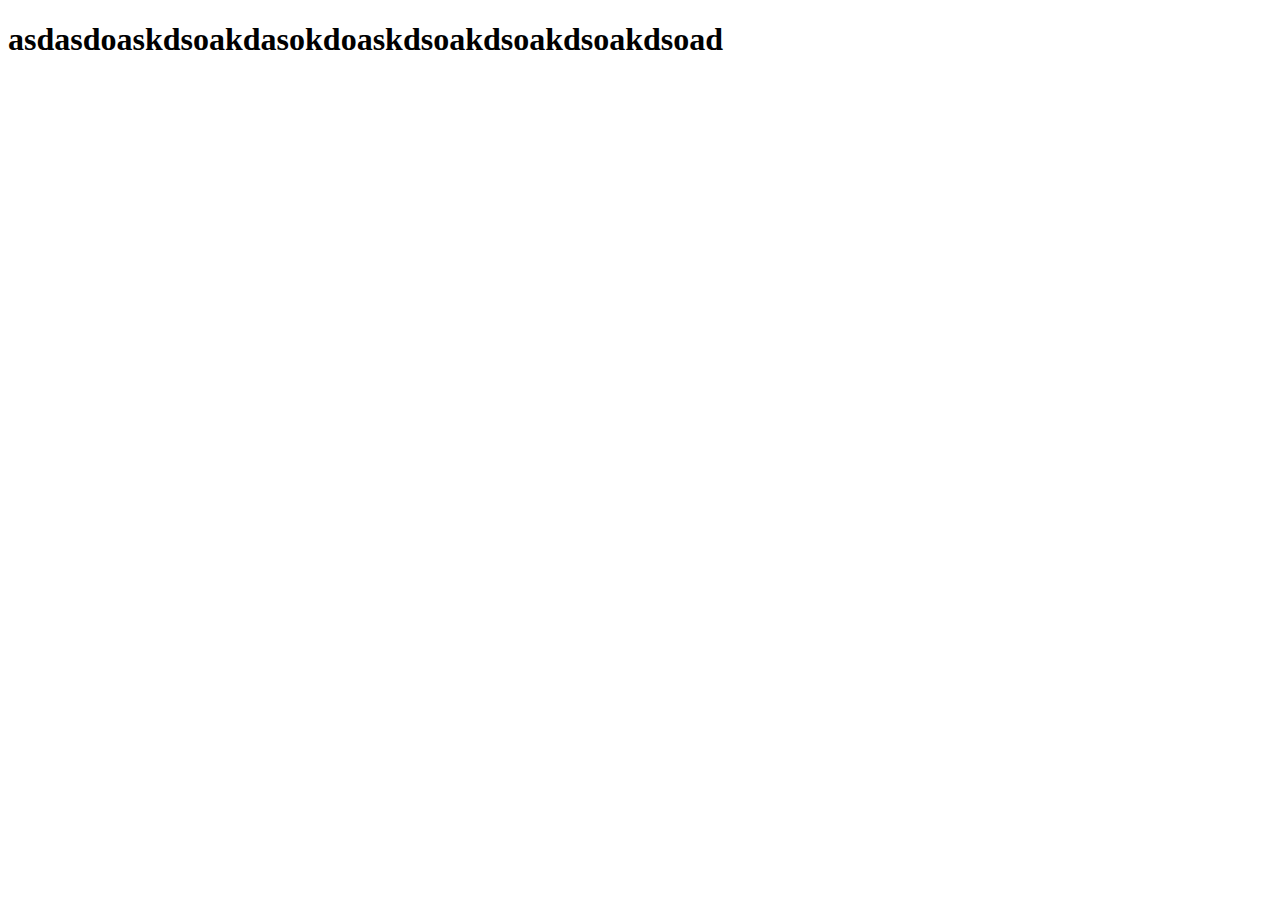
<file: index1.html>
<!DOCTYPE html>
<html lang="en">
<head>
    <meta charset="UTF-8">
    <meta http-equiv="X-UA-Compatible" content="IE=edge">
    <meta name="viewport" content="width=device-width, initial-scale=1.0">
    <title>Document</title>
</head>
<body>
    <h1>asdasdoaskdsoakdasokdoaskdsoakdsoakdsoakdsoad</h1>
</body>
</html>
</file>
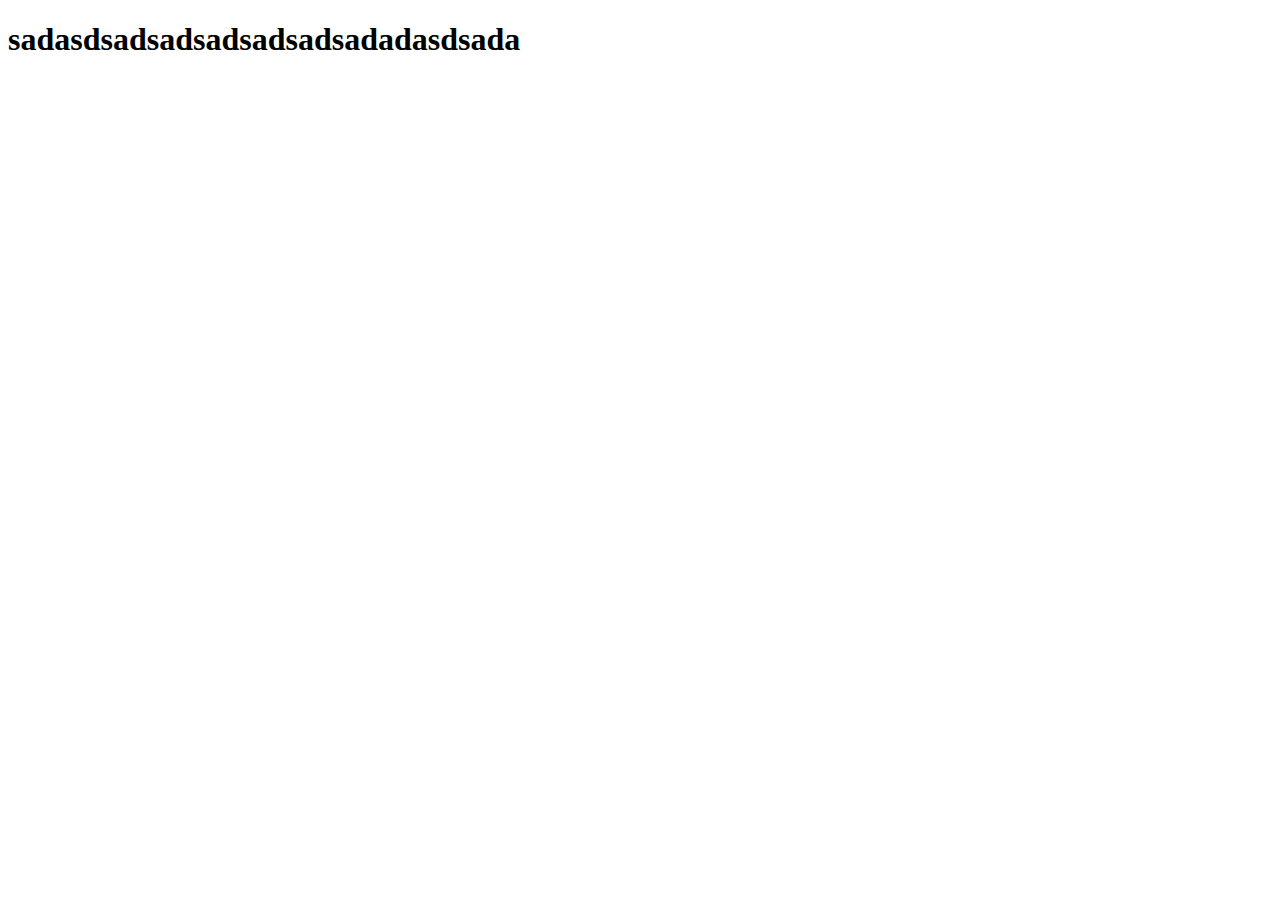
<file: index2.html>
<!DOCTYPE html>
<html lang="en">
<head>
    <meta charset="UTF-8">
    <meta http-equiv="X-UA-Compatible" content="IE=edge">
    <meta name="viewport" content="width=device-width, initial-scale=1.0">
    <title>Document</title>
</head>
<body>
    <h1>sadasdsadsadsadsadsadsadadasdsada</h1>
</body>
</html>
</file>
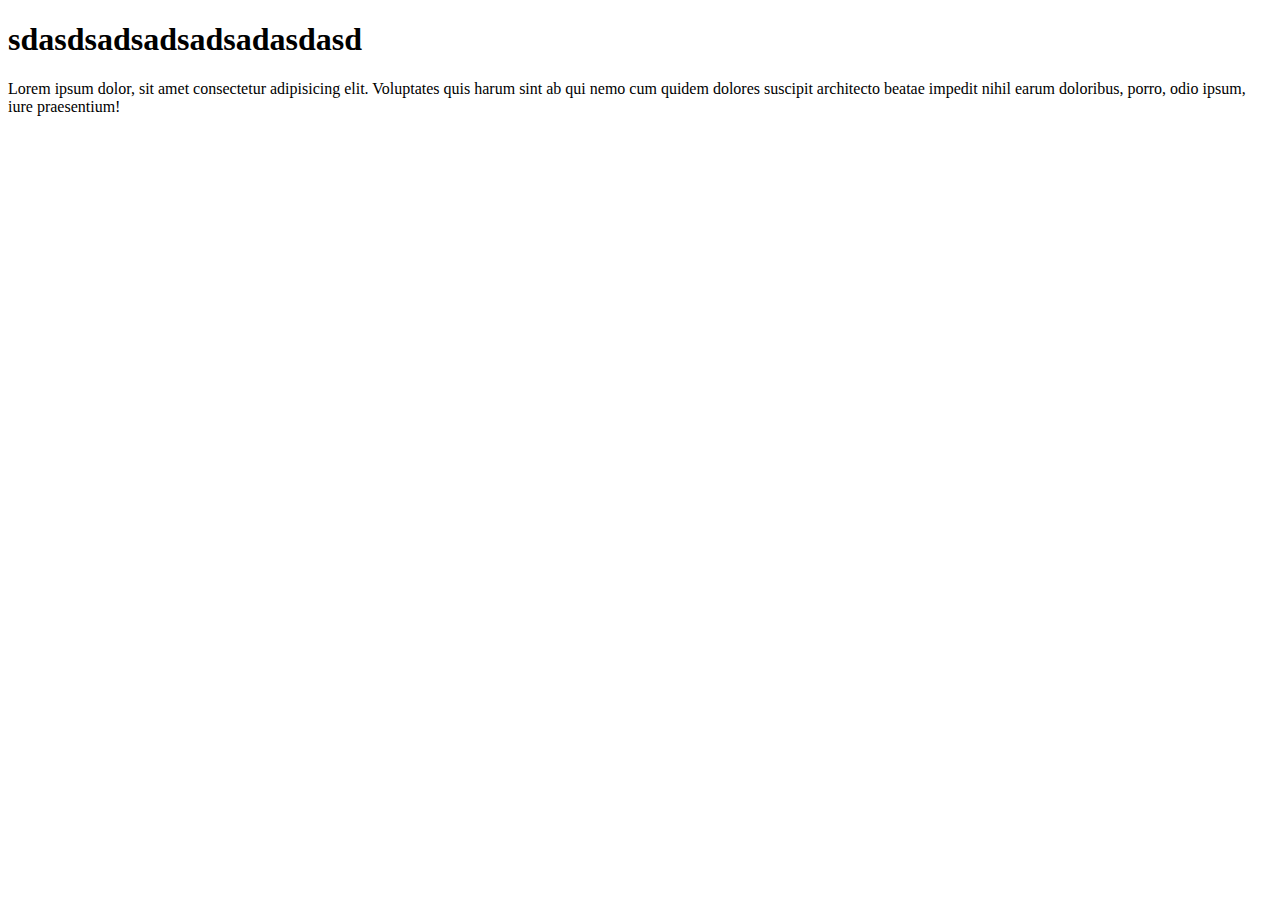
<file: index3.html>
<!DOCTYPE html>
<html lang="en">
<head>
    <meta charset="UTF-8">
    <meta http-equiv="X-UA-Compatible" content="IE=edge">
    <meta name="viewport" content="width=device-width, initial-scale=1.0">
    <title>Document</title>
</head>
<body>
    <h1>sdasdsadsadsadsadasdasd</h1>
    <p>Lorem ipsum dolor, sit amet consectetur adipisicing elit. Voluptates quis harum sint ab qui nemo cum quidem dolores suscipit architecto beatae impedit nihil earum doloribus, porro, odio ipsum, iure praesentium!</p>
</body>
</html>
</file>
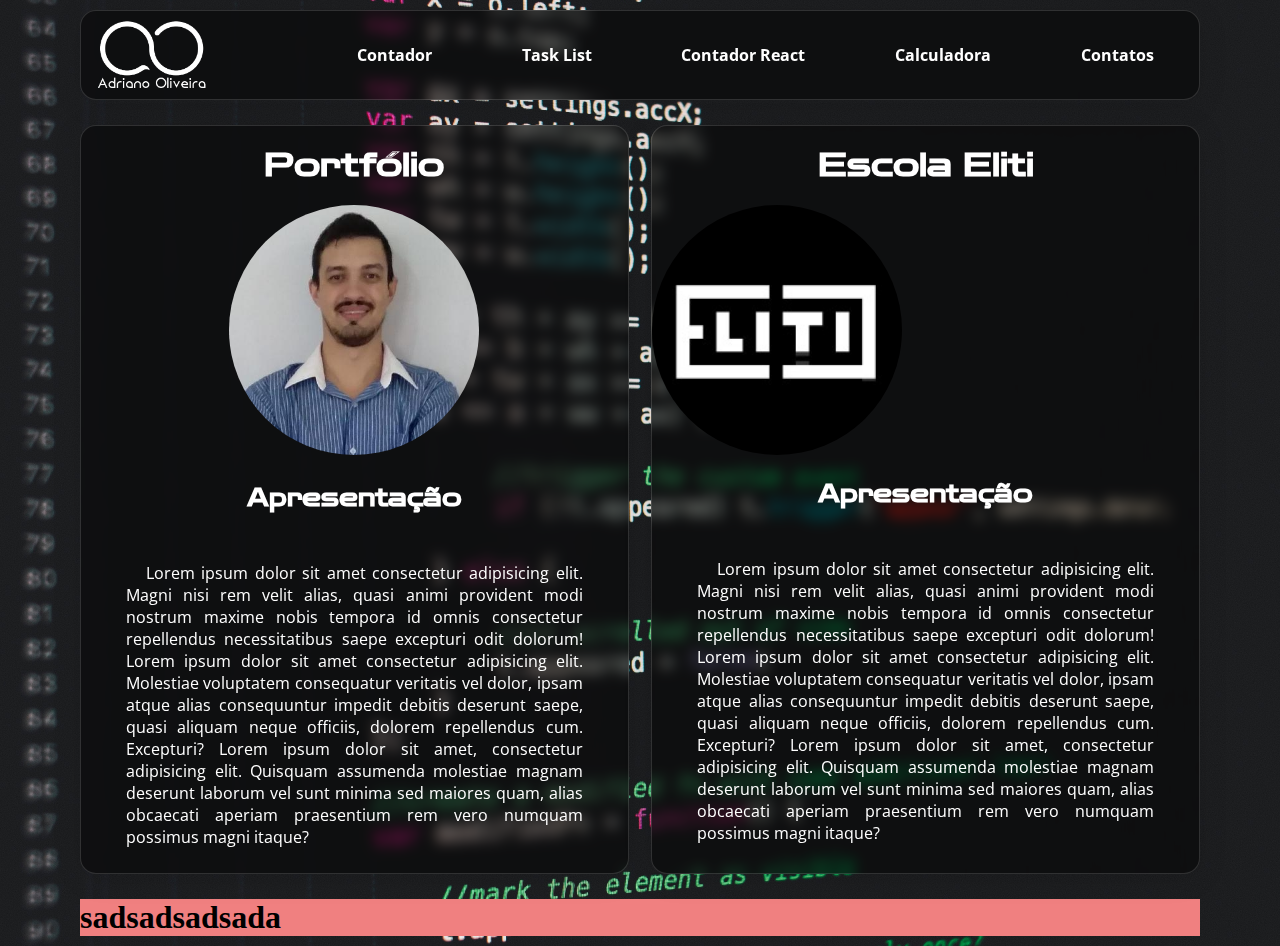
<file: portfolio.html>
<!DOCTYPE html>
<html lang="pt-br">
<head>
    <meta charset="UTF-8">
    <meta http-equiv="X-UA-Compatible" content="IE=edge">
    <meta name="viewport" content="width=device-width, initial-scale=1.0">
    <title>Document</title>
    <link rel="shortcut icon" href="images/ao.png" type="image/x-icon">
    <link rel="stylesheet" href="style.css">
</head>
<body>
    <header>
        <section>
            <img class="logo" src="images/logo.png" alt="logo"><a href="portfolio.html"></a>
            <a href="#">Contador</a>
            <a href="#">Task List</a>
            <a href="#">Contador React</a>
            <a href="#">Calculadora</a>
            <a href="#">Contatos</a>
        </section>
    </header>
    <main>
        <div class="foto">
            <h1>Portfólio</h1>
            <img src="images/retrato.jpeg" alt="retrato">
            <h2>Apresentação</h2>
            <p>Lorem ipsum dolor sit amet consectetur adipisicing elit. Magni nisi rem velit alias, quasi animi provident modi nostrum maxime nobis tempora id omnis consectetur repellendus necessitatibus saepe excepturi odit dolorum! Lorem ipsum dolor sit amet consectetur adipisicing elit. Molestiae voluptatem consequatur veritatis vel dolor, ipsam atque alias consequuntur impedit debitis deserunt saepe, quasi aliquam neque officiis, dolorem repellendus cum. Excepturi? Lorem ipsum dolor sit amet, consectetur adipisicing elit. Quisquam assumenda molestiae magnam deserunt laborum vel sunt minima sed maiores quam, alias obcaecati aperiam praesentium rem vero numquam possimus magni itaque?</p>
        </div>

        <div class="port">
            <h1>Escola Eliti</h1>
            <img src="images/logo eliti.jpeg" alt="logo eliti" class="photo">
            <h2>Apresentação</h2>
            <p>Lorem ipsum dolor sit amet consectetur adipisicing elit. Magni nisi rem velit alias, quasi animi provident modi nostrum maxime nobis tempora id omnis consectetur repellendus necessitatibus saepe excepturi odit dolorum! Lorem ipsum dolor sit amet consectetur adipisicing elit. Molestiae voluptatem consequatur veritatis vel dolor, ipsam atque alias consequuntur impedit debitis deserunt saepe, quasi aliquam neque officiis, dolorem repellendus cum. Excepturi? Lorem ipsum dolor sit amet, consectetur adipisicing elit. Quisquam assumenda molestiae magnam deserunt laborum vel sunt minima sed maiores quam, alias obcaecati aperiam praesentium rem vero numquam possimus magni itaque?</p>
        </div>
    </main>
    <footer>
        <h1>sadsadsadsada</h1>
    </footer>    
</body>
</html>
</file>
<file: style.css>
@charset "UTF-8";
@import url('https://fonts.googleapis.com/css2?family=Zen+Dots&display=swap');
@import url('https://fonts.googleapis.com/css2?family=Open+Sans:wght@300;400;500;600;700&display=swap');


* {
    font-family: 'Zen Dots' 'Open Sans', sans-serif;
    text-decoration: none;
    padding: 0px;
    margin: 0px;
    box-sizing: border-box;
}

body {
    margin: 10px 80px;
    background: no-repeat center/cover url(images/p1.jpg);
}

header {
    margin-bottom: 25px;
    box-sizing: border-box;
    border-radius: 15px;
    width: 100%;
    height: 90px;
    background: rgba(0, 0, 0, 0.493);
    border-radius: 16px;
    box-shadow: 0 4px 30px rgba(0, 0, 0, 0.1);
    backdrop-filter: blur(7px);
    -webkit-backdrop-filter: blur(7px);
    border: 1px solid rgba(184, 184, 184, 0.2);
}

.logo {
    height: 80px;
    margin-top: 8px;
    padding-bottom: 8px;
}

.logo:hover {
    cursor: pointer;
}

section {
    font-family: 'Open Sans', sans-serif;
    font-weight: bold;
    align-items: center;
    display: flex;
    justify-content: space-around;
}

section > a {
    color: white;
    padding: 30px;
    border-radius: 15px 0 15px 0;
}

section > a:hover {
    background: #129490;
    cursor: pointer;
}

section > a:active {
    color: seagreen;
}

main {
    font-family: 'Zen Dots', sans-serif;
    display: flex;
    justify-content: space-between;
}

.port, .foto {
    color: white;
    width: 49%;
    height: auto;
    background: rgba(0, 0, 0, 0.493);
    border-radius: 16px;
    box-shadow: 0 4px 30px rgba(0, 0, 0, 0.1);
    backdrop-filter: blur(7px);
    -webkit-backdrop-filter: blur(7px);
    border: 1px solid rgba(184, 184, 184, 0.2);
    margin-bottom: 25px;
    text-align: center;
}

div > h1 {
    text-align: center;
    padding: 20px;
}

div > h2 {
    text-align: center;
    margin: 25px 0px;
}

div > p {
    font-family: 'Open Sans', sans-serif;
    text-align: justify;
    text-indent: 20px;
    margin: auto 20px;
    padding: 25px;
}

.photo{
    display: block;
}

.foto > img {
    height: 250px;
    border-radius: 125px;
}

.port > img {
    height: 250px;
    border-radius: 125px;
}


footer {
    background: lightcoral;
}
</file>
